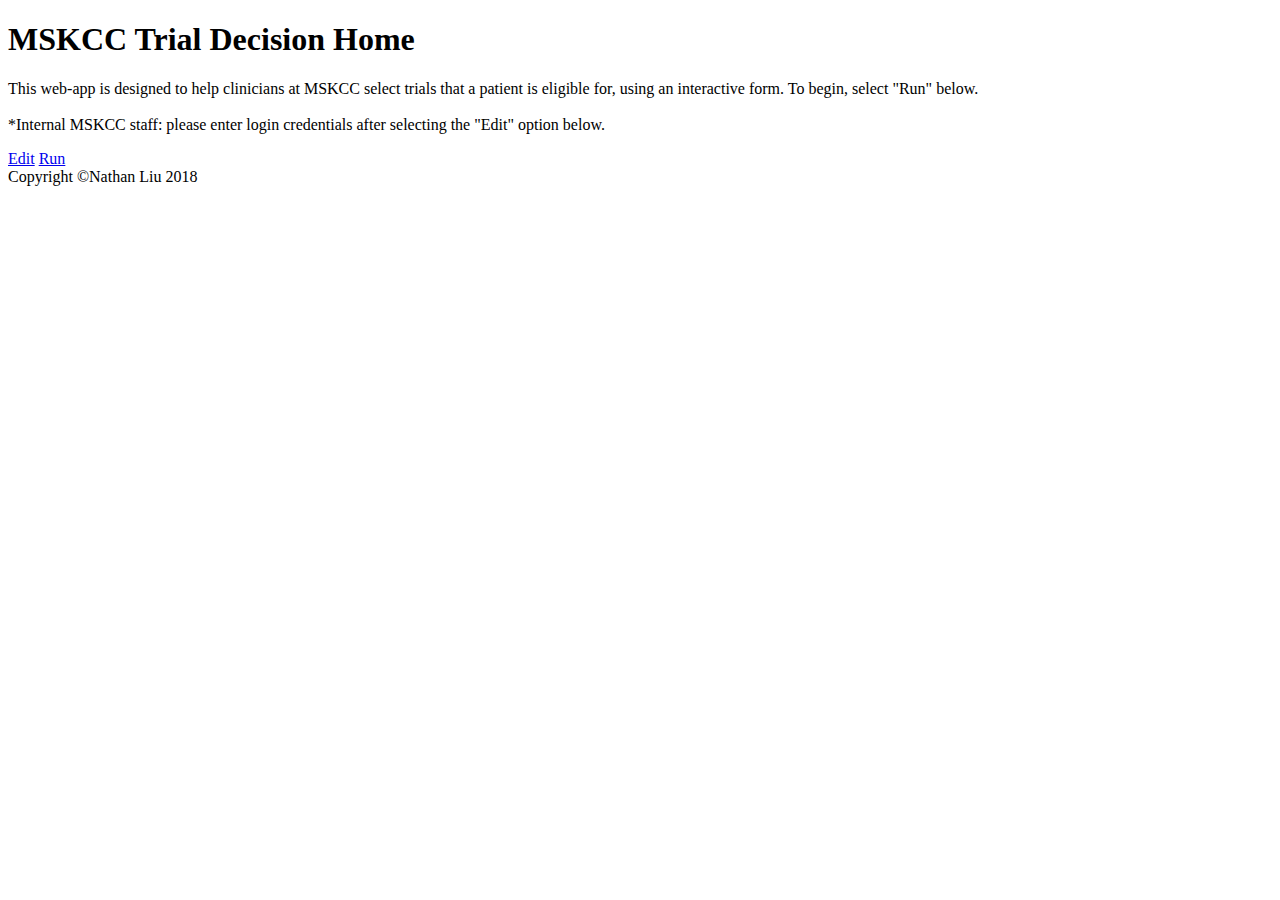
<file: index.html>
<!doctype html>

<html>
	<head>
		<title>MSKCC Trial Decision Home</title>
		<link rel="stylesheet" type="text/css" href="css/style.css">
	</head>

    <!--Calls dt.init() function on event of loading this page-->
	<body>

        <h1 class = "header">MSKCC Trial Decision Home</h1>

        <p>
            This web-app is designed to help clinicians at MSKCC select trials that a patient is eligible for, using
            an interactive form. To begin, select "Run" below.
            <br>
            <br>
            *Internal MSKCC staff: please enter login credentials after selecting the "Edit" option below.
        </p>

        <a href="editor.html">Edit</a>
        <a href="trialpicker.html">Run</a>

        <div class = "footer">
            <footer>
                    Copyright &copy;Nathan Liu 2018
            </footer>
        </div>
	</body>
</html>
</file>
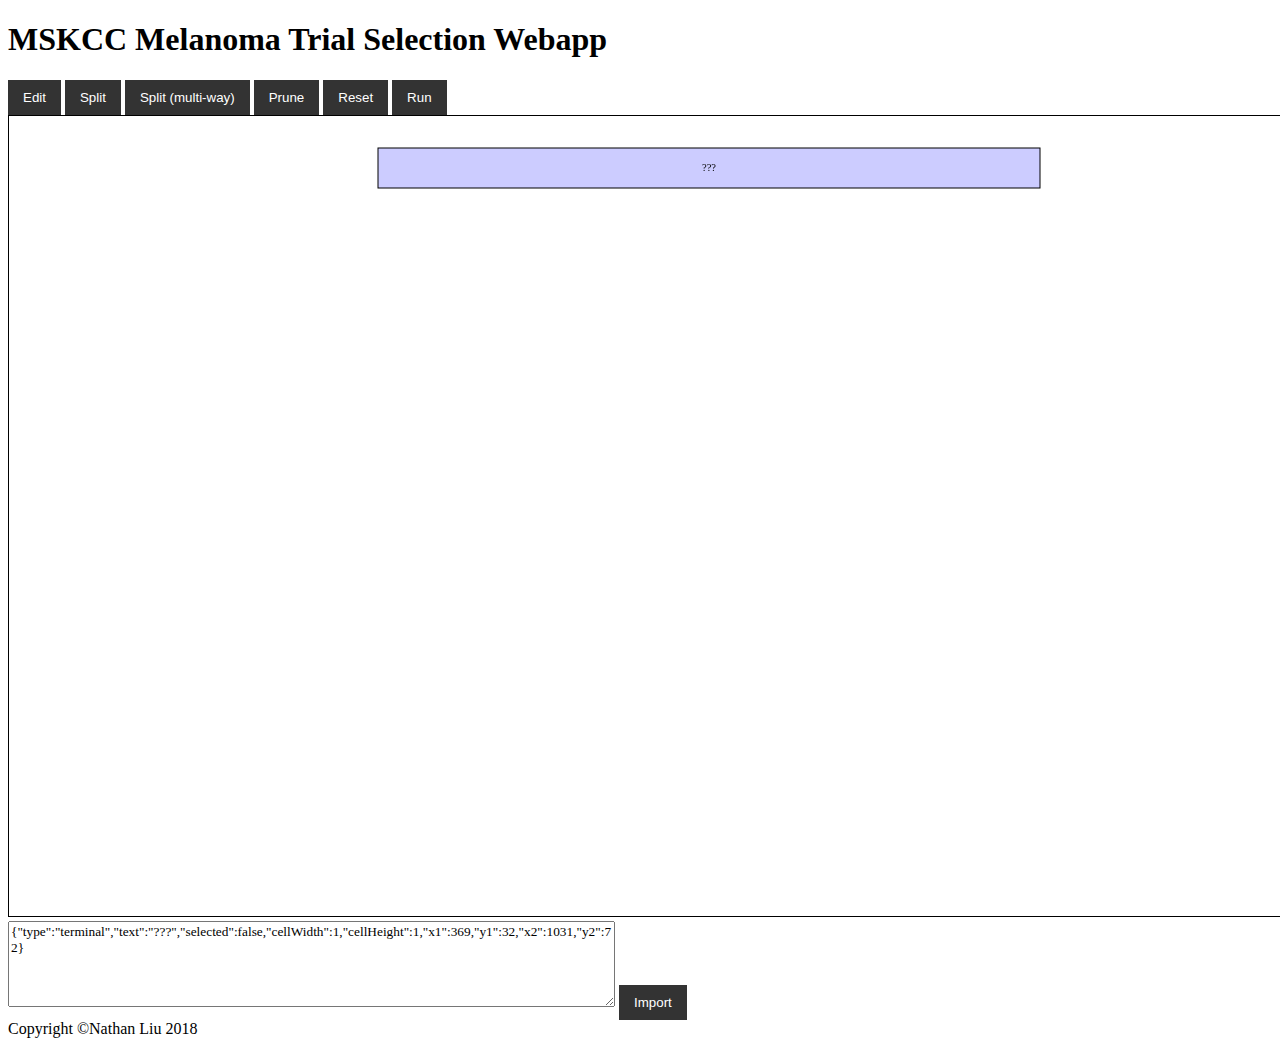
<file: editor.html>
<!doctype html>

<html>
	<head>
		<title>MSKCC AOC Project</title>
		<link rel="stylesheet" type="text/css" href="css/style.css">
		<script type="text/javascript" src="dt.js"></script>
	</head>

    <!--Calls dt.init() function on event of loading this page-->
	<body onLoad="dt.init();">

        <h1 class = "header">MSKCC Melanoma Trial Selection Webapp</h1>

		<div class = "buttonmenu">
            <!--calls various functions in dt on click -->
			<input type="button" class="button" id="edit" value="Edit" onClick="dt.edit();">
			<input type="button" class="button" id="split" value="Split" onClick="dt.split();">
			<input type="button" class="button" id="splitMulti" value="Split (multi-way)" onClick="dt.splitMulti();">
			<input type="button" class="button" id="prune" value="Prune" onClick="dt.prune();">
			<input type="button" class="button" id="reset" value="Reset" onClick="dt.reset(false);">
			<input type="button" class="button" id="run" value="Run" onClick="dt.run();">
		</div>

		<div class = "mycanvas">
			<canvas id="dt" width="1400" height="800" style="border: thin solid black;">
			</canvas>
		</div>

        <textarea class = "mytextarea" id="data" cols="80" rows="5"></textarea>
        <input type="button" class="button" id="import" value="Import" onClick="dt.importData(false);">

        <div class = "footer">
            <footer>
                    Copyright &copy;Nathan Liu 2018
            </footer>
        </div>
	</body>
</html>
</file>
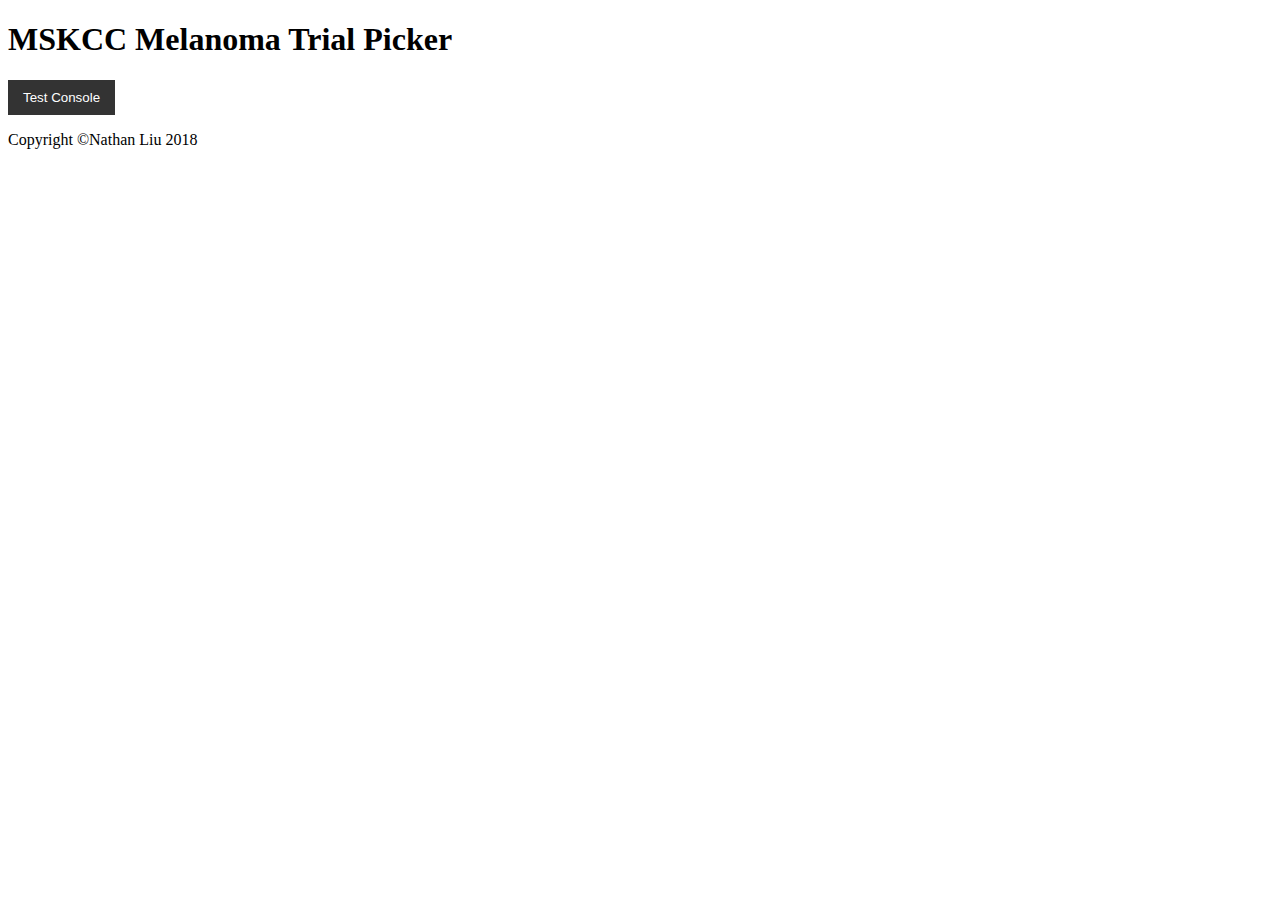
<file: trialpicker.html>
<!doctype html>

<html>
<head>
    <title>MSKCC AOC Project</title>
    <link rel="stylesheet" type="text/css" href="css/style.css">
    <script type="text/javascript" src="interactiveform.js"></script>
</head>

<!--Calls dt.init() function on event of loading this page-->
<body>

<h1 class = "header">MSKCC Melanoma Trial Picker</h1>

<button class = "button" id = "firstButton" onclick="forminit()">Test Console</button>

<div id="container"></div>

<p  id="myText"></p>

<div class = "footer">
    <footer>
        Copyright &copy;Nathan Liu 2018
    </footer>
</div>
</body>
</html>
</file>
<file: css/style.css>
/* This needs to be responsive for different screen sizes (e.g. mobile)
The best practices include different styles given different screen widths. Would stack boxes on top of each other, etc.
 */
.container{
    width:80%;
    margin:auto;
}
.header{
    font-family: Montserrat;
}

.text{
    font: normal 16px Lato,Arial;
    line-height:1.6em;
    padding: auto;
    margin: auto;

}

.footer{
    font-family: Montserrat;
}

.myform{
    padding:0;
}

.my-form .form-group{
    padding-bottom:15px;
}

.my-form label{
    display:block;
}

.my-form input[type="text"], .my-form textarea{
    padding:8px;
    width:100%;
}

.button{
    background-color:#333;
    color:#fff;
    padding:10px 15px;
    border:none;
}

.button:hover{
    background:red;
    color:#fff;
}

.mytextarea{
    font-family: Montserrat;
}
</file>
